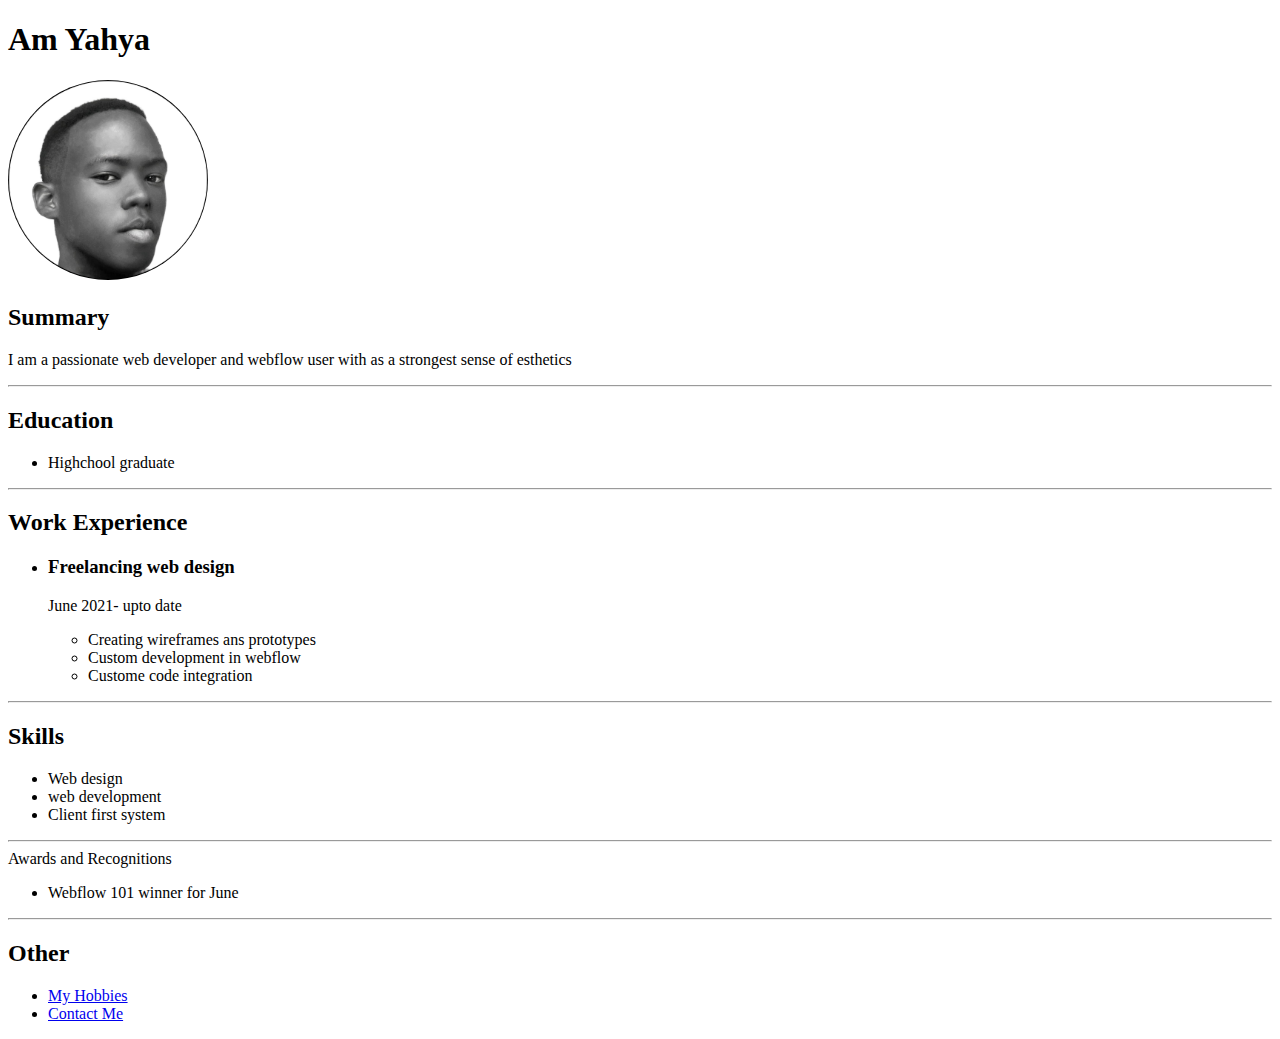
<file: index.html>
<!DOCTYPE html>
<html lang="en">
<head>
  <meta charset="UTF-8">
  <meta name="viewport" content="width=device-width, initial-scale=1.0">
  <title>html-portfolio</title>
  <link rel="stylesheet" href="style.css">
</head>
<body>
  <h1>Am Yahya</h1>
  <img src="assets/my profile.jpg" alt="">
  <h2>Summary</h2>
  <p>I am a passionate web developer and webflow user with as a strongest
  sense of esthetics</p>

  <hr>

  <h2>Education</h2>
  <ul>
    <li>Highchool graduate</li>
  </ul>

  <hr>

  <h2>Work Experience</h2>
  <ul>
    <li><h3>Freelancing web design</h3>
      <p>June 2021- upto date</p>
      <ul>
        <li>Creating wireframes ans prototypes</li>
        <li>Custom development in webflow</li>
        <li>Custome code integration</li>
      </ul>
    </li>
  </ul>

  <hr>

  <h2>Skills</h2>
  <ul>
    <li>Web design</li>
    <li>web development</li>
    <li>Client first system</li>
  </ul>

  <hr>

  Awards and Recognitions
  <ul>
    <li>Webflow 101 winner for June</li>
  </ul>

  <hr>

  <h2>Other</h2>
  <ul>
    <li><a href="other pages/Hobbies.html">My Hobbies</a></li>
    <li><a href="other pages/contact.html">Contact Me</a></li>
  </ul>
</body>
</html>
</file>
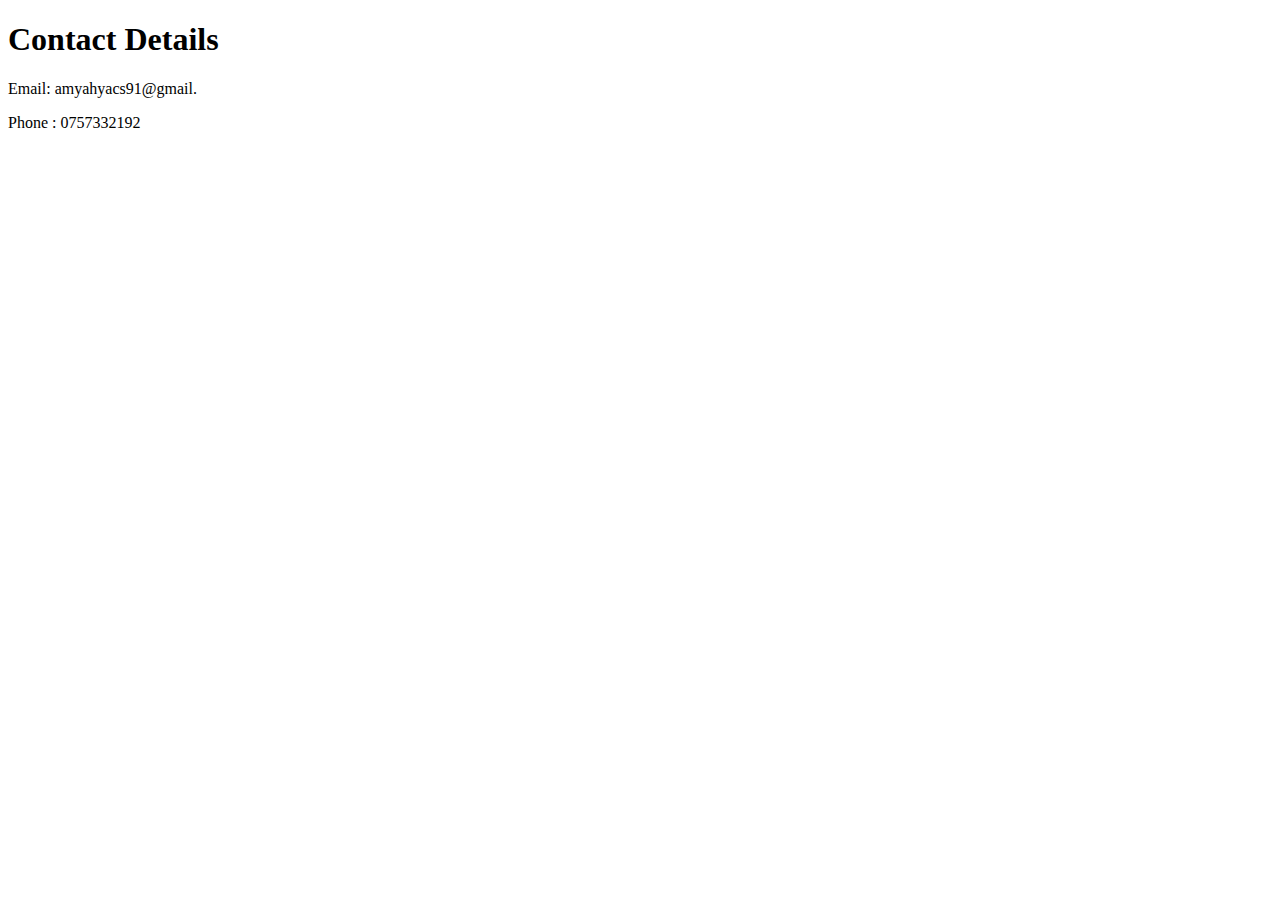
<file: other pages/contact.html>
<!DOCTYPE html>
<html lang="en">
<head>
  <meta charset="UTF-8">
  <meta name="viewport" content="width=device-width, initial-scale=1.0">
  <title>Contact</title>
</head>
<body>
  <h1>Contact Details</h1>
  <p>Email: amyahyacs91@gmail.</p>
  <p>Phone : 0757332192</p>
</body>
</html>
</file>
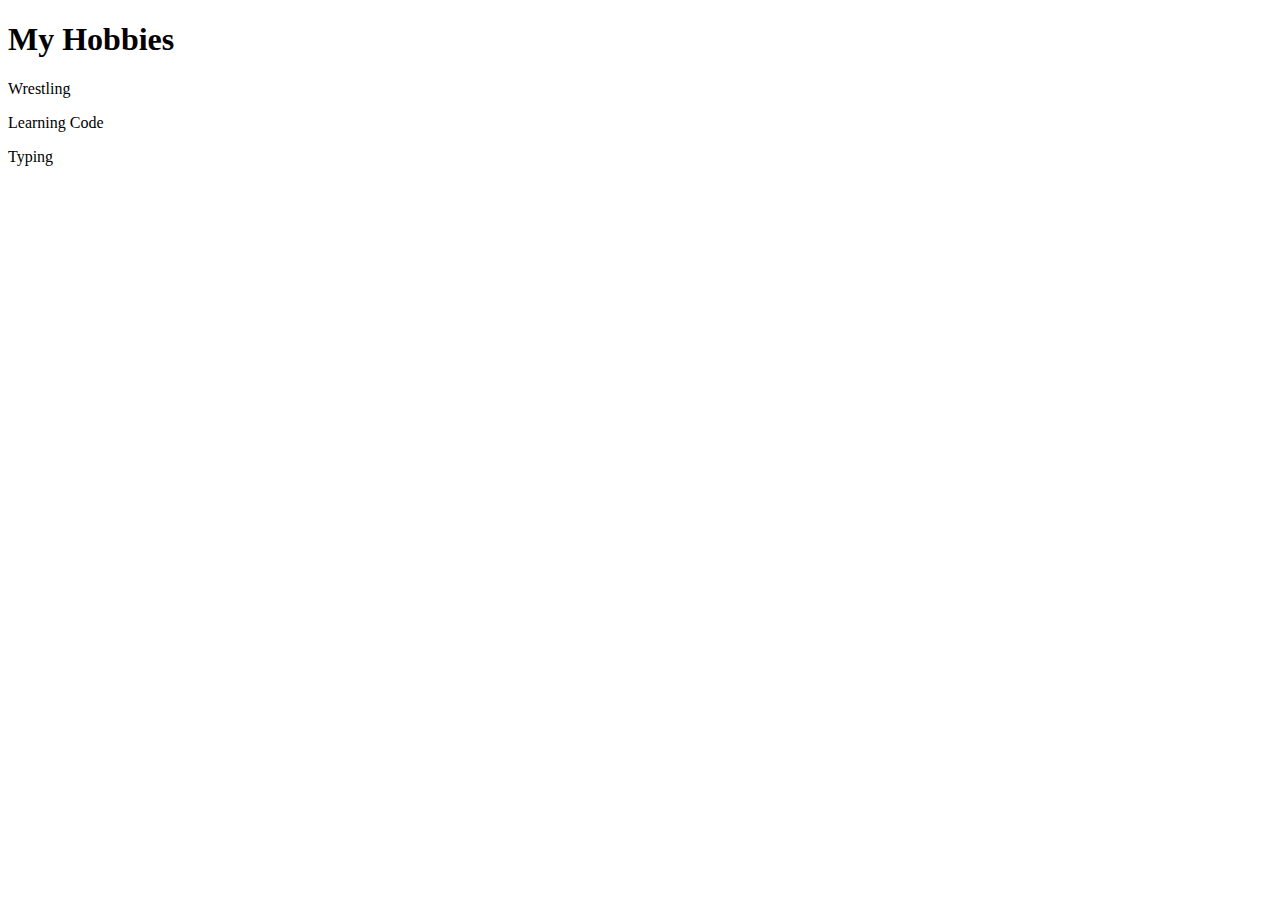
<file: other pages/Hobbies.html>
<!DOCTYPE html>
<html lang="en">
<head>
  <meta charset="UTF-8">
  <meta name="viewport" content="width=device-width, initial-scale=1.0">
  <title>Hobbies</title>
</head>
<body>
  <h1>My Hobbies</h1>
  <p>Wrestling</p>
  <p>Learning Code</p>
  <p>Typing</p>
  
</body>
</html>
</file>
<file: style.css>
*{
  font-family: roboto;
}

p{
  font-size: 16px;
}

img{
  width: 200px;
  border-radius: 50%;
}
</file>
